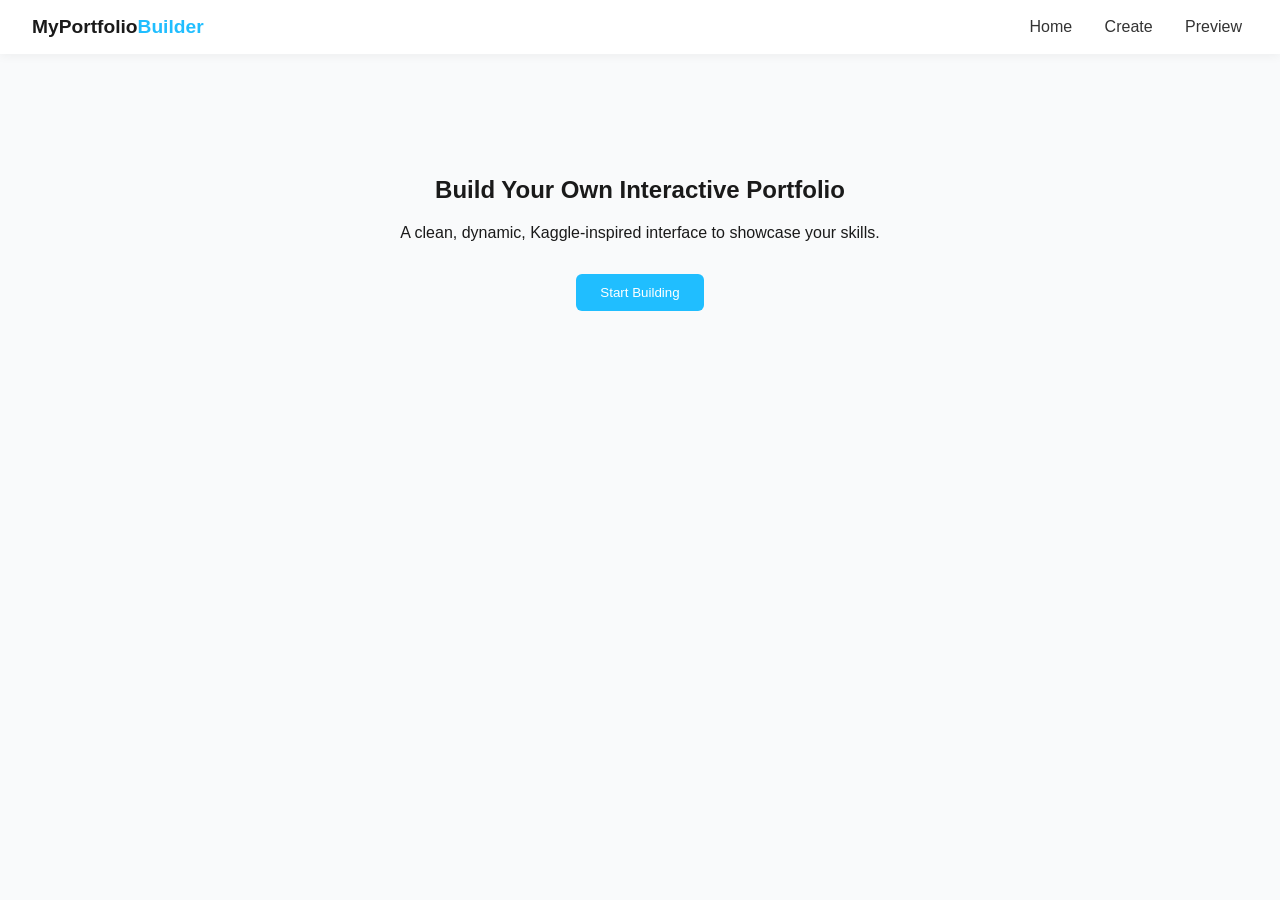
<file: index.html>
<!--
  Front End Developer: Tanishka Soni
  Project: Interactive Digital Portfolio
  Design Approach:
  - Clean and user-friendly interface
  - Mobile-responsive design
  - Modular separation of HTML, CSS, and JS files
-->

<!DOCTYPE html>
<html lang="en">
<head>
  <meta charset="UTF-8" />
  <meta name="viewport" content="width=device-width, initial-scale=1.0" />
  <title>Portfolio Builder</title>
  <base href="./" />
  <link rel="stylesheet" href="portfolio_website_ts.css" />
</head>
<body>
  <header class="navbar">
    <div class="logo">MyPortfolio<span class="accent">Builder</span></div>
    <nav>
      <button onclick="showPage('home')">Home</button>
      <button onclick="showPage('builder')">Create</button>
      <button onclick="showPage('preview')">Preview</button>
    </nav>
  </header>

  <main>
    <!-- Home Section -->
    <section id="home" class="page active">
      <div class="hero">
        <h1>Build Your Own Interactive Portfolio</h1>
        <p>A clean, dynamic, Kaggle-inspired interface to showcase your skills.</p>
        <button class="primary-btn" onclick="showPage('builder')">Start Building</button>
      </div>
    </section>

    <!-- Builder Section -->
    <section id="builder" class="page">
      <div class="builder-container">
        <form id="portfolioForm">
          <h2>Enter Your Details</h2>

          <label>Name</label>
          <input type="text" id="name" placeholder="Your name" />

          <label>Tagline</label>
          <input type="text" id="tagline" placeholder="Short tagline" />

          <label>About</label>
          <textarea id="about" placeholder="A short bio"></textarea>

          <label>Skills (comma separated)</label>
          <input type="text" id="skills" placeholder="HTML, CSS, JS..." />

          <label>Projects (Format: Title|Description|Link, each on new line)</label>
          <textarea id="projects" placeholder="Project1|A cool project|https://..."></textarea>

          <label>Contact Email</label>
          <input type="email" id="email" placeholder="you@example.com" />

          <button type="button" class="primary-btn" onclick="generatePortfolio()">Generate Portfolio</button>
        </form>
      </div>
    </section>

    <!-- Preview Section -->
    <section id="preview" class="page">
      <div id="portfolioPreview" class="portfolio-preview"></div>
      <button class="secondary-btn" onclick="showPage('builder')">Edit Info</button>
    </section>
  </main>

  <script src="portfolio_website_ts.js"></script>
</body>
</html>
</file>
<file: portfolio_website_ts.css>
/* Design Approach:
   - Clean and user-friendly interface
   - Mobile-responsive design
   - Modular structure (HTML, CSS, JS separate)
*/

body {
  margin: 0;
  font-family: 'Poppins', sans-serif;
  background-color: #f9fafb;
  color: #1a1a1a;
}

.navbar {
  display: flex;
  justify-content: space-between;
  align-items: center;
  padding: 1rem 2rem;
  background-color: #fff;
  box-shadow: 0 2px 10px rgba(0, 0, 0, 0.05);
}

.logo {
  font-weight: 700;
  font-size: 1.2rem;
}

.accent {
  color: #20beff;
}

nav button {
  background: none;
  border: none;
  font-size: 1rem;
  cursor: pointer;
  margin-left: 1rem;
  color: #333;
  transition: color 0.3s;
}

nav button:hover {
  color: #20beff;
}

.page {
  display: none;
  padding: 2rem;
  animation: fadeIn 0.4s ease;
}

.page.active {
  display: block;
}

.hero {
  text-align: center;
  margin-top: 10vh;
}

.primary-btn,
.secondary-btn {
  background-color: #20beff;
  border: none;
  color: white;
  padding: 0.7rem 1.5rem;
  border-radius: 6px;
  cursor: pointer;
  margin-top: 1rem;
  transition: 0.3s;
}

.primary-btn:hover {
  background-color: #009bd4;
}

.secondary-btn {
  background-color: #e5e7eb;
  color: #111;
}

.secondary-btn:hover {
  background-color: #d1d5db;
}

.builder-container {
  max-width: 600px;
  margin: auto;
  background: white;
  padding: 2rem;
  border-radius: 10px;
  box-shadow: 0 2px 12px rgba(0, 0, 0, 0.05);
}

input,
textarea {
  width: 100%;
  padding: 0.5rem;
  margin: 0.5rem 0 1rem 0;
  border: 1px solid #e5e7eb;
  border-radius: 6px;
}

.portfolio-preview {
  max-width: 800px;
  margin: auto;
  background: white;
  border-radius: 10px;
  padding: 2rem;
  box-shadow: 0 2px 12px rgba(0, 0, 0, 0.05);
}

.project-card {
  border: 1px solid #e5e7eb;
  border-radius: 6px;
  padding: 1rem;
  margin-bottom: 1rem;
  transition: box-shadow 0.3s;
}

.project-card:hover {
  box-shadow: 0 4px 12px rgba(0, 0, 0, 0.05);
}

@keyframes fadeIn {
  from {
    opacity: 0;
  }
  to {
    opacity: 1;
  }
}

@media (max-width: 600px) {
  .builder-container,
  .portfolio-preview {
    padding: 1rem;
  }
  .navbar {
    flex-direction: column;
  }
}
</file>
